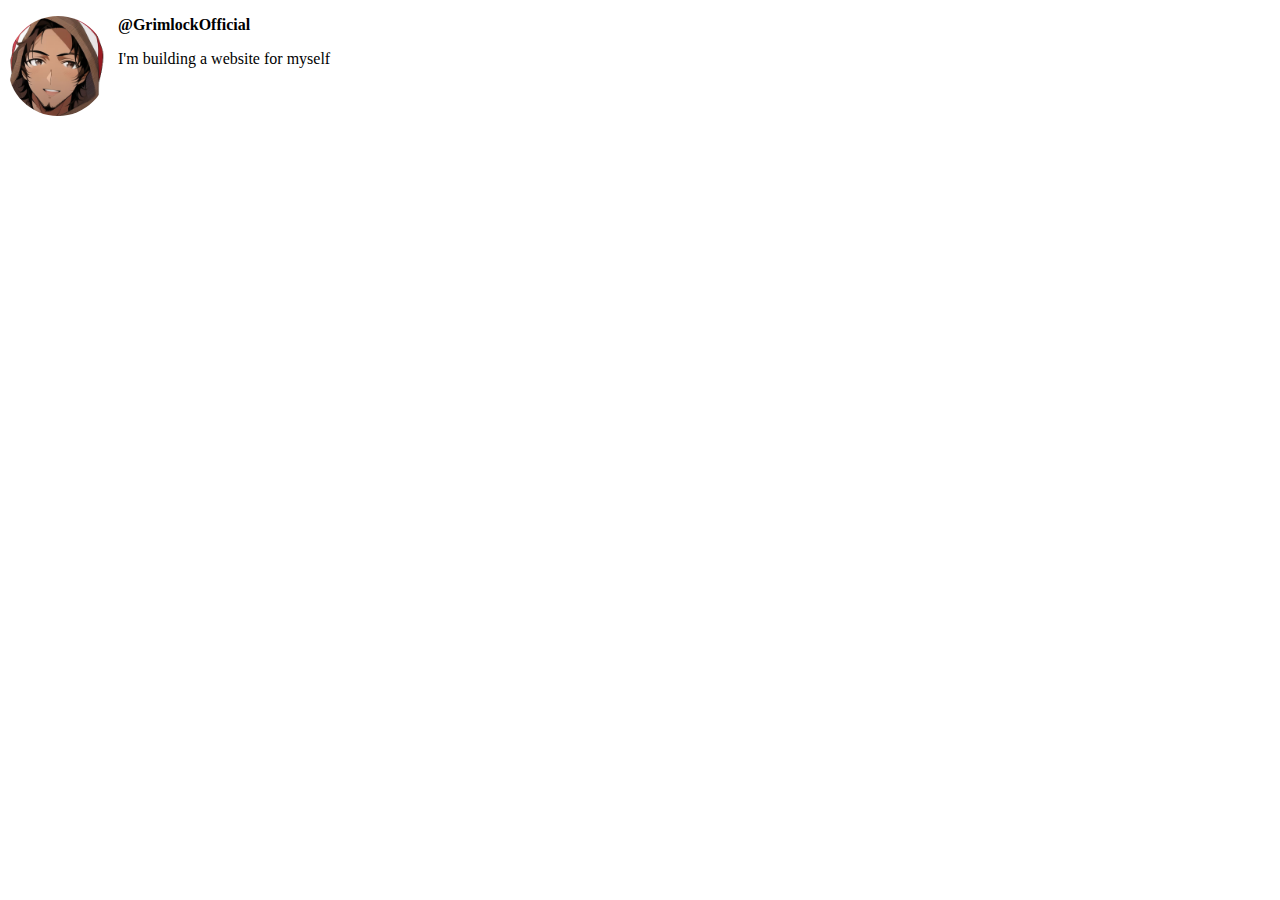
<file: index.html>
<!DOCTYPE html>
<html lang="en">
  <head>
    <title>Grimlock's Grotto</title>
    <style>
      /* Style for the image */
      img {
        width: 100px;
        border-radius: 50px;
        float: left;
        margin-right: 10px;
      }

      /* Style for the username */
      .username {
        font-family: Aquire;
        font-weight: bold;
      }
    </style>
  </head>
  <body>
    <!-- Image of Grim -->
    <img src="images/Twitch logo transparent.png" alt="An Image of Grim" />

    <!-- User's username with a class for styling -->
    <p class="username">@GrimlockOfficial</p>

    <!-- Some text about the website -->
    <p>I'm building a website for myself</p>
  </body>
</html>
</file>
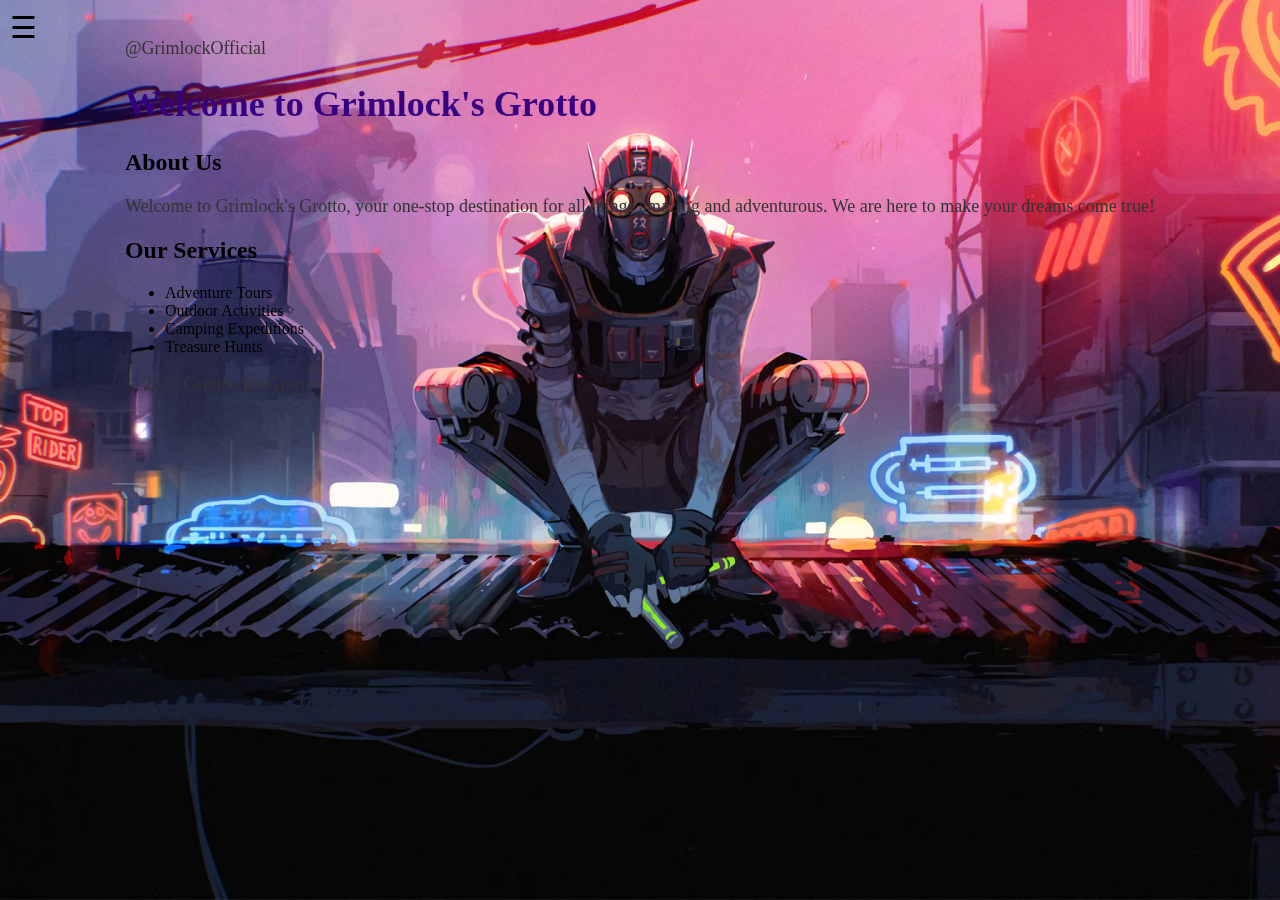
<file: New HTML Test.html>
<!DOCTYPE html>
<html>
  <head>
    <meta charset="UTF-8" />
    <title>Grimlock's Grotto</title>
    <meta name="viewport" content="width=device-width, initial-scale=1.0" />
    <link rel="stylesheet" type="text/css" href="CSS_TEST.css" />
  </head>
  <body>
    <div class="banner"></div>
    <div class="container">
      <!-- Sidebar Navigation and Hamburger Button -->
      <div class="sidebar" id="sidebar">
        <div class="image-circle"></div>
        <a href="#" class="slide-in">🏠 Home</a>
        <a href="about.html" class="slide-in">👤 About Me</a>
        <a href="twitch.html" class="slide-in">📺 Twitch Channel</a>
        <a href="business.html" class="slide-in">💼 Business Page</a>
      </div>
      <div class="hamburger-button" id="hamburger">&#9776;</div>

      <!-- Main Content -->
      <div class="content">
        <!-- User's username with a class for styling -->
        <p class="username">@GrimlockOfficial</p>

        <header>
          <h1>Welcome to Grimlock's Grotto</h1>
        </header>

        <main>
          <section>
            <h2>About Us</h2>
            <p>
              Welcome to Grimlock's Grotto, your one-stop destination for all
              things amazing and adventurous. We are here to make your dreams
              come true!
            </p>
          </section>

          <section>
            <h2>Our Services</h2>
            <ul>
              <li>Adventure Tours</li>
              <li>Outdoor Activities</li>
              <li>Camping Expeditions</li>
              <li>Treasure Hunts</li>
            </ul>
          </section>
        </main>

        <footer>
          <p>&copy; 2023 Grimlock's Grotto</p>
        </footer>
      </div>
    </div>

    <script>
      document.addEventListener("DOMContentLoaded", function () {
        const sidebar = document.querySelector(".sidebar");
        const hamburgerButton = document.querySelector(".hamburger-button");
        const container = document.querySelector(".container");
        const sidebarLinks = document.querySelectorAll(".sidebar a");

        hamburgerButton.addEventListener("click", function () {
          if (sidebar.style.width === "0px" || sidebar.style.width === "") {
            sidebar.style.width = "250px";
            container.classList.add("container-shifted");
            sidebarLinks.forEach((link, index) => {
              setTimeout(() => {
                link.classList.add("slide-in");
              }, index * 100);
            });
          } else {
            sidebar.style.width = "0";
            container.classList.remove("container-shifted");
            sidebarLinks.forEach((link) => {
              link.classList.remove("slide-in");
            });
          }
        });
      });
    </script>
  </body>
</html>
</file>
<file: CSS_TEST.css>
:root {
  --sidebar-bg-start: rgb(55, 0, 128);
  --sidebar-bg-end: rgba(0, 0, 0, 0.8);
}

body {
  background: linear-gradient(to left, var(--sidebar-bg-start), white);
  margin: 0;
  padding: 0;
  font-family: Aquire;
  min-height: 100vh;
  display: flex;
  flex-direction: row;
}

/* Sidebar Styles */
.sidebar {
  width: 0;
  height: 100%;
  position: fixed;
  top: 0;
  left: 0;
  background: transparent;
  display: flex;
  flex-direction: column;
  align-items: center;
  z-index: 2;
  transition: width 0.3s;
  overflow: hidden;
  backdrop-filter: blur(10px);
  opacity: 0.9;
}

/* Sidebar Links */
.sidebar a {
  padding: 10px 20px;
  text-decoration: none;
  color: white;
  font-size: 18px;
  transition: 0.3s;
  margin: 10px;
  position: relative;
}

/* Sidebar Link Hover */
.sidebar a:hover {
  color: rgb(255, 0, 0);
}

/* Hamburger Button */
.hamburger-button {
  font-size: 30px;
  position: fixed;
  top: 10px;
  left: 10px;
  cursor: pointer;
  z-index: 1;
  color: rgb(0, 0, 0);
  transition: left 0.3s; /* Add a transition for left position */
}

/* Hamburger Button Animation */
.hamburger-button.animate {
  left: 260px; /* Adjust the left position when the sidebar is open */
}

/* Container Styles */
.container {
  flex: 1;
  display: flex;
  flex-direction: column;
  align-items: center;
  background: rgba(255, 255, 255, 0);
  border-radius: 10px;
  padding: 20px;
  margin-right: 0;
  position: relative;
  z-index: 1;
}

/* H1 Styles */
h1 {
  font-size: 36px;
  color: rgb(55, 0, 128);
}

/* P Styles */
p {
  font-size: 18px;
  color: #333;
}

/* Element Styles */
.element {
  margin: 10px;
  padding: 10px;
  border: 2px solid rgb(55, 0, 128);
  border-radius: 5px;
  text-align: center;
}


/* Sidebar (Mobile) */
.sidebar-mobile {
  width: 0;
  position: fixed;
  top: 0;
  left: 0;
  height: 100%;
  background-color: #333;
  overflow-x: hidden;
  transition: 0.5s;
  padding-top: 60px;
  z-index: 1;
  backdrop-filter: none;
  opacity: 1;
}

/* Sidebar Links (Mobile) */
.sidebar-mobile a {
  padding: 8px;
  text-decoration: none;
  font-size: 18px;
  color: white;
  display: block;
  transition: 0.3s;
  transform: translateX(-100%);
}

/* Sidebar Links Slide In (Mobile) */
.sidebar-mobile a.slide-in {
  transform: translateX(0);
}

/* Sidebar Link Hover (Mobile) */
.sidebar-mobile a:hover {
  color: #ff0000;
}

/* Hamburger Button (Mobile) */
.hamburger-button-mobile {
  font-size: 20px;
  position: absolute;
  top: 10px;
  right: 10px;
  cursor: pointer;
  transition: right 0.3s; /* Add a transition for right position */
}

/* Hamburger Button Animation (Mobile) */
.hamburger-button-mobile.animate {
  right: 260px; /* Adjust the right position when the sidebar is open */
}

/* Container Shifted (Mobile) */
.container-shifted {
  margin-left: 250px;
}

/* Image Circle */
.image-circle {
  width: 150px;
  height: 150px;
  border-radius: 50%;
  background-image: url("images/Twitch logo transparent.png");
  background-size: cover;
  background-position: center;
  margin: 0 auto;
  margin-bottom: 20px;
}

/* Banner Styles */
.banner {
  width: 100%;
  height: 100vh;
  background-image: url("images/wallpapersden.com_octane-apex-legends_2560x1440.jpg");
  background-size: cover;
  background-position: center;
  position: fixed;
  top: 0;
  left: 0;
  z-index: -1;
  transform: translateZ(0);
}

/* Hamburger Button (Mobile) when the sidebar is opened */
.container-shifted .hamburger-button-mobile {
  right: 260px; /* Adjust the right position when the sidebar is open */
}
</file>
